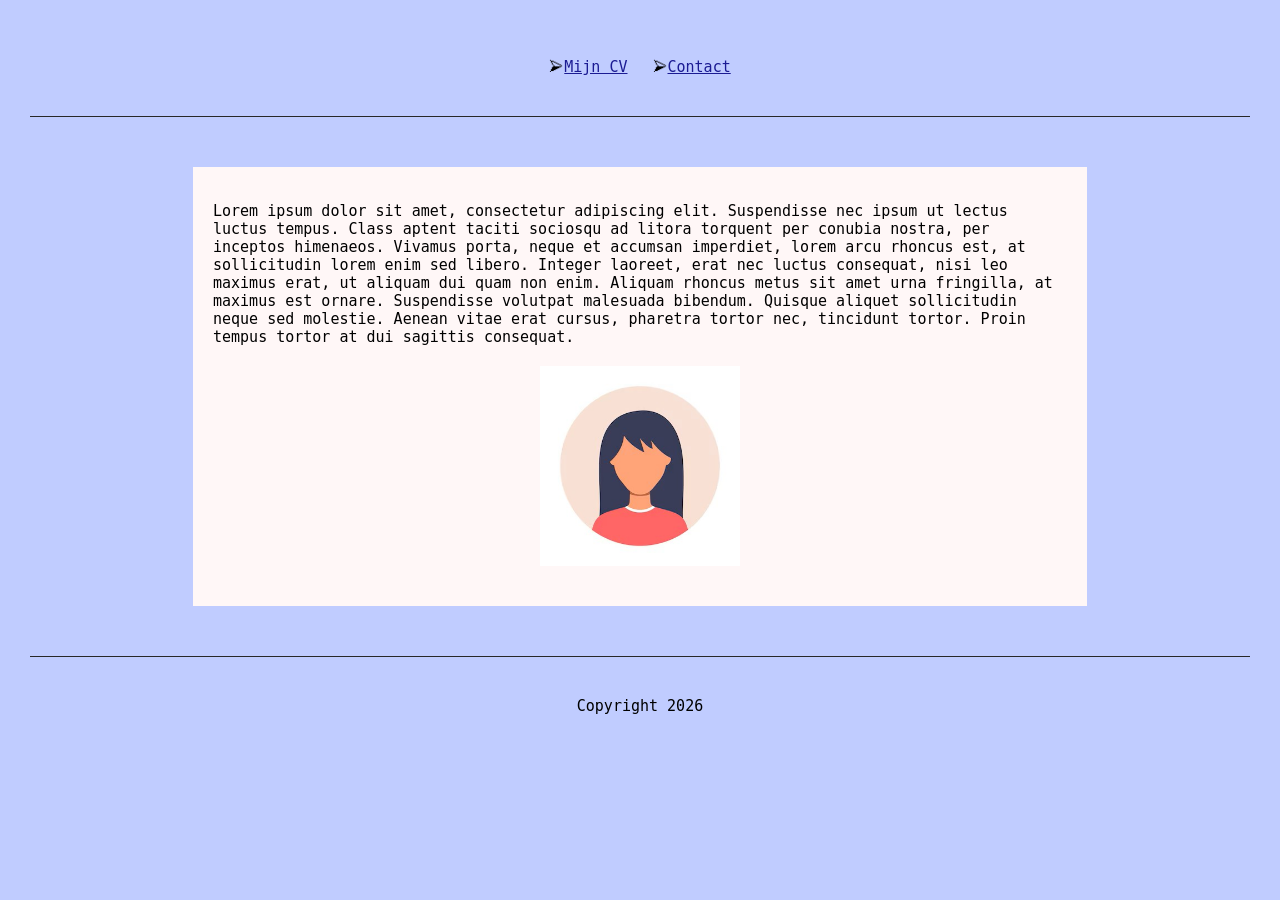
<file: index.html>
<!DOCTYPE html>
<html lang="nl">
<head>
    <meta charset="UTF-8">
    <title>Index</title>
    <link rel="stylesheet" type="text/css" href="Opmaak.css">
</head>
<body>
    <header>
        <menu>
            <li><a href="mijncv.html">Mijn CV</a></li>
            <li><a href="Contact.html">Contact</a></li>
        </menu>
    </header>
    <div>
    <p>Lorem ipsum dolor sit amet, consectetur adipiscing elit. Suspendisse nec ipsum ut lectus luctus tempus. Class aptent taciti sociosqu ad litora torquent per conubia nostra, per inceptos himenaeos. Vivamus porta, neque et accumsan imperdiet, lorem arcu rhoncus est, at sollicitudin lorem enim sed libero. Integer laoreet, erat nec luctus consequat, nisi leo maximus erat, ut aliquam dui quam non enim. Aliquam rhoncus metus sit amet urna fringilla, at maximus est ornare. Suspendisse volutpat malesuada bibendum. Quisque aliquet sollicitudin neque sed molestie. Aenean vitae erat cursus, pharetra tortor nec, tincidunt tortor. Proin tempus tortor at dui sagittis consequat.</p>
    <img src="cvIcoon.jpg" alt="cv foto" id="cvfoto">
    </div>
    <footer>
    <p>Copyright 2026</p>
    </footer>
</body>
</html>
</file>
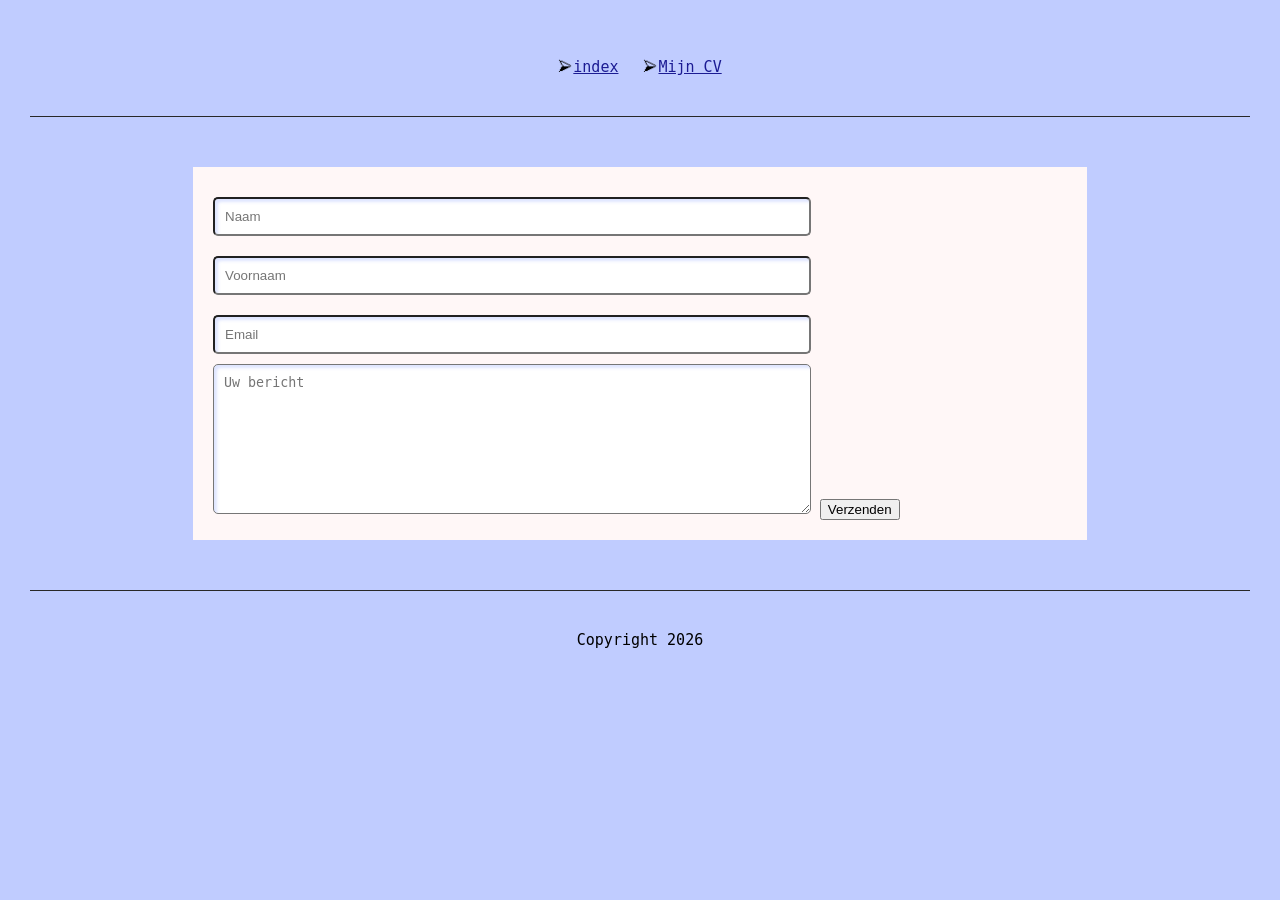
<file: Contact.html>
<!DOCTYPE html>
<html lang="nl">
<head>
    <meta charset="UTF-8">
    <title>Contactformulier</title>
    <link rel="stylesheet" type="text/css" href="Opmaak.css">
</head>
<body>
    <header>
        <menu>
            <li><a href="Index.html">index</a></li>
            <li><a href="mijncv.html">Mijn CV</a></li>
        </menu>
    </header>
    <div>
    <form action="verzenden.php" method="post">
        <input type="text" placeholder="Naam" name="naam" required>
        <br>
        <input type="text" placeholder="Voornaam" name="Voornaam" required>
        <br>
        <input type="email" placeholder="Email" name="email" required>
        <br>
        <textarea placeholder="Uw bericht" name="bericht" required></textarea>
        <button type="submit">Verzenden</button>
    </form>
    </div>
    <footer>
    <p>Copyright 2026</p>
    </footer>
</body>
</html>
</file>
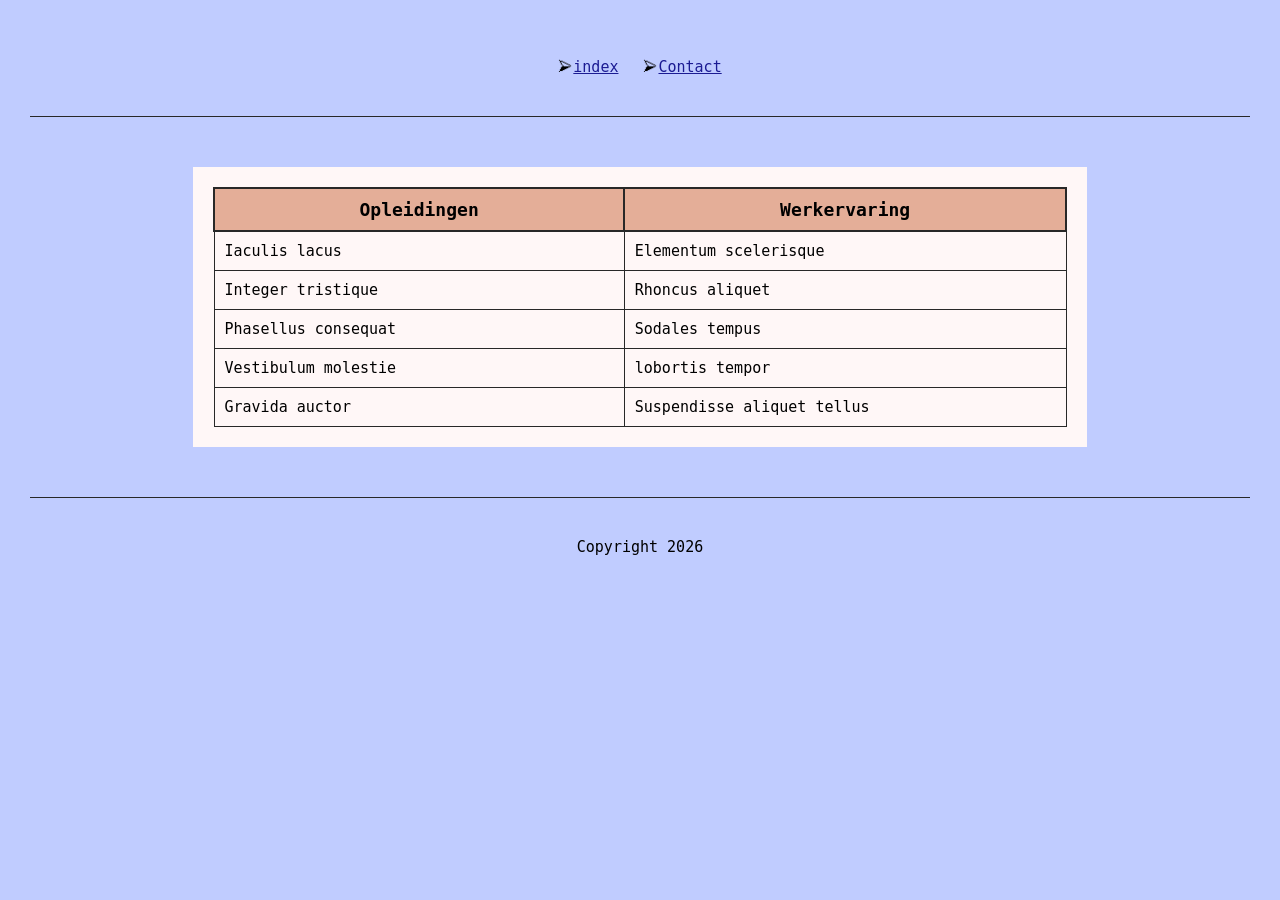
<file: mijncv.html>
<!DOCTYPE html>
<html lang="nl">
<head>
    <meta charset="UTF-8">
    <title>Mijn cv</title>
    <link rel="stylesheet" type="text/css" href="Opmaak.css">
</head>
<body>
    <header>
        <menu>
            <li><a href="Index.html">index</a></li>
            <li><a href="Contact.html">Contact</a></li>
        </menu>
    </header>
    <div>
    <table>
        <tr>
            <th>Opleidingen</th>
            <th>Werkervaring</th>
        </tr>
        <tr>
            <td>Iaculis lacus</td>
            <td>Elementum scelerisque</td>
        <tr>
            <td>Integer tristique</td>
            <td>Rhoncus aliquet</td>
        </tr>
        <tr>
            <td>Phasellus consequat</td>
            <td>Sodales tempus</td>
        </tr>
        <tr>
            <td>Vestibulum molestie</td>
            <td>lobortis tempor</td>
        </tr>
        <tr>
            <td>Gravida auctor</td>
            <td>Suspendisse aliquet tellus</td>
        </tr>
    </table>
    </div>
    <footer>
    <p>Copyright 2026</p>
    </footer>
</body>
</html>
</file>
<file: Opmaak.css>
body {
    background-color: #c0ccff; 
    padding: 10px;
    font-family: monospace;
    font-size: 15px;
    margin-left: 20px;
    margin-right: 20px;
}
div {
    background-color: #fff7f7;
    padding: 20px;
    margin: 50px auto;
    width: 70%;
}
menu {
    display: flex;
    justify-content: center;
    gap: 25px;
    list-style-type: "⮚";
    padding: 0;
}
a {
  color: rgb(27, 27, 147);
}
a:hover {
  color: rgb(224, 80, 95);
}
header {
    background-color: #c0ccff;
    padding: 25px;
    border-bottom: 1px solid rgb(40, 40, 40);
    
}
table {
    width: 100%;
    border-collapse: collapse;
    justify-content: center;
}
th {
    border: 2px solid rgb(40, 40, 40);
    padding: 10px;
    text-align: center;
    font-size: 18px;
    width: 100px;
    background-color: #e4ae98;
}
td {
    border: 1px solid rgb(40, 40, 40);
    padding: 10px;
    text-align: left;
    font-size: 15px;
    width: 100px;
}
footer {
    background-color: #c0ccff;
    padding: 25px;
    border-top: 1px solid rgb(40, 40, 40);
    text-align: center;
}
img {
    width: 200px;
    height: auto;
    display: block;
    margin: 20px auto;
}
input {
    padding: 10px;
    margin: 10px 0;
    width: 70%;
    box-sizing: border-box;
    border-radius: 5px; box-shadow: inset 3px 3px 3px rgba(192, 204, 255, 0.5);
}
textarea {
    padding: 10px;
    width: 70%;
    height: 150px;
    box-sizing: border-box;
    border-radius: 5px; box-shadow: inset 3px 3px 3px rgba(192, 204, 255, 0.5);
}
button:active {
    background-color: rgb(224, 80, 95);
    color: white;
}
</file>
